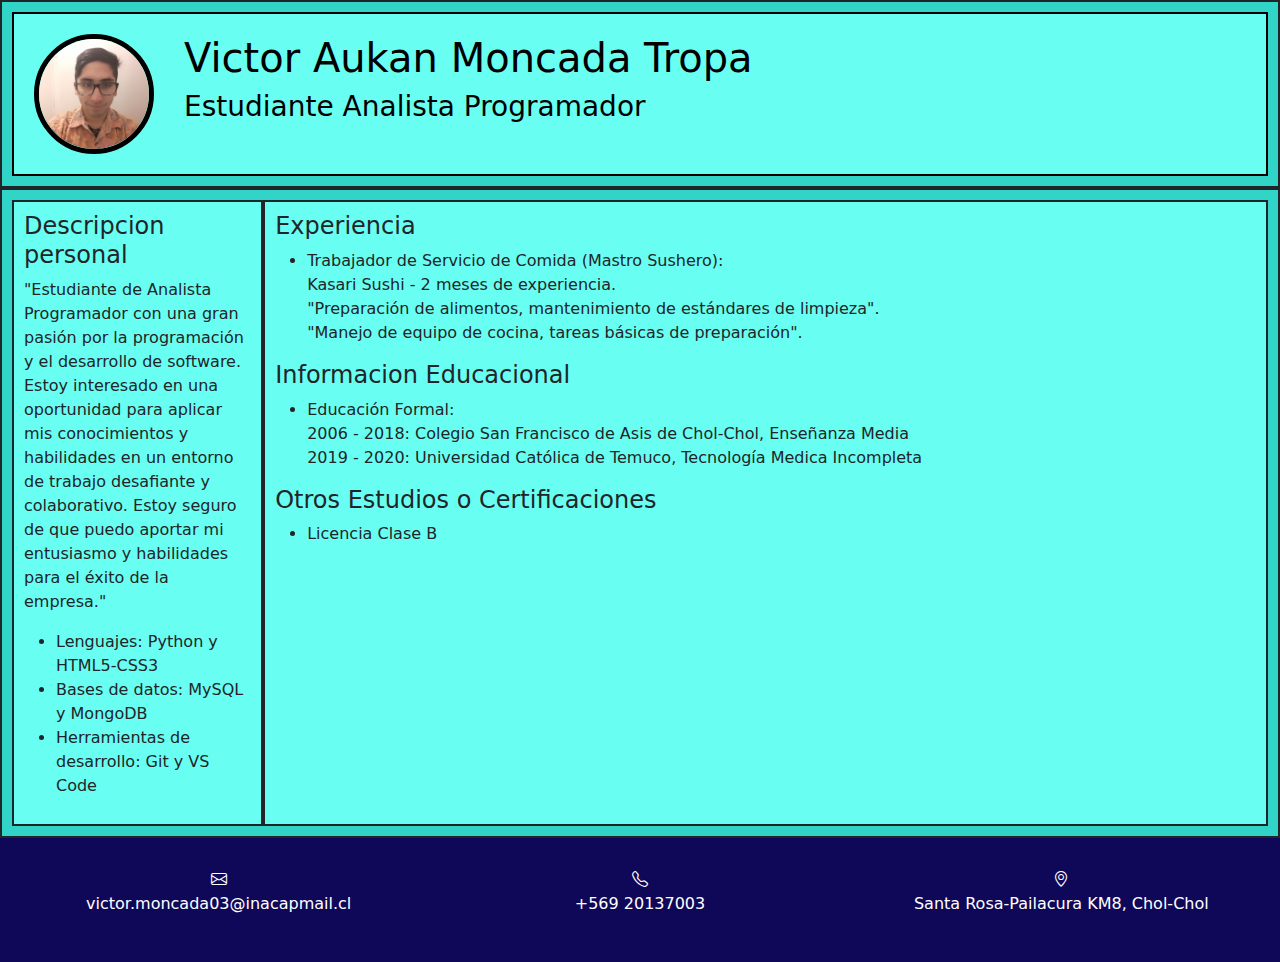
<file: index.html>
<!DOCTYPE html>
<html lang="en">
<head>
    <meta charset="UTF-8">
    <meta http-equiv="X-UA-Compatible" content="IE=edge">
    <meta name="viewport" content="width=device-width, initial-scale=1.0">
    <title>CURRICULUM VITAE</title>
    <link rel="stylesheet" href="estilos/style.css">
    <link href="https://cdn.jsdelivr.net/npm/bootstrap@5.3.0/dist/css/bootstrap.min.css" rel="stylesheet">
    <link rel="stylesheet" href="https://cdn.jsdelivr.net/npm/bootstrap-icons@1.10.0/font/bootstrap-icons.css">
</head>
<body>
    <div id="contenedor_cv" class="contenedor_cv">
        <div id="cabecera" class="cabecera">
            <img src="img/imagen1.jpeg" alt="foto_CV" class="foto_mono">
            <div>
                <h1>Victor Aukan Moncada Tropa</h1>
                <h3>Estudiante Analista Programador</h3>
            </div>
        </div>
    </div>
    <div id="contenedor_principal" class="contenedor_principal">
        <div id="barra_lateral" class="barra_lateral">
            <h4>Descripcion personal</h4>
            <p>"Estudiante de Analista Programador con una gran pasión por la programación y el desarrollo de software. Estoy interesado en una oportunidad para aplicar mis conocimientos y habilidades en un entorno de trabajo desafiante y colaborativo. Estoy seguro de que puedo aportar mi entusiasmo y habilidades para el éxito de la empresa."</p>
            <ul>
                <li>
                    Lenguajes: Python y HTML5-CSS3
                </li>
                <li>
                    Bases de datos: MySQL y MongoDB
                </li>
                <li>
                    Herramientas de desarrollo: Git y VS Code
                </li>
            </ul>
        </div>
        <div id="informacion_cv" class="informacion_cv">
            <h4>Experiencia</h4>
            <ul>
                <li>Trabajador de Servicio de Comida (Mastro Sushero):</li>
                <p>Kasari Sushi - 2 meses de experiencia.
                    <br>"Preparación de alimentos, mantenimiento de estándares de limpieza".
                    <br>"Manejo de equipo de cocina, tareas básicas de preparación".
                </p>
            </ul>
            <h4>Informacion Educacional</h4>
            <ul>
                <li>Educación Formal:</li>
                <p>2006 - 2018: Colegio San Francisco de Asis de Chol-Chol, Enseñanza Media<br>2019 - 2020: Universidad Católica de Temuco, Tecnología Medica Incompleta</p>
            </ul>
            <h4>Otros Estudios o Certificaciones</h4>
            <ul>
                <li>Licencia Clase B</li>
            </ul>
        </div>
    </div>
    <div class="row pie-pagina">
        <div class="col-md-4 contacto-item">
            <i class="bi bi-envelope icono-pie"></i>
            <p>victor.moncada03@inacapmail.cl</p>
        </div>
        <div class="col-md-4 contacto-item">
            <i class="bi bi-telephone icono-pie"></i>
            <p>+569 20137003</p>
        </div>
        <div class="col-md-4 contacto-item">
            <i class="bi bi-geo-alt icono-pie"></i>
            <p>Santa Rosa-Pailacura KM8, Chol-Chol</p>
        </div>
    </div>
    <script src="https://cdn.jsdelivr.net/npm/bootstrap@5.3.0/dist/js/bootstrap.bundle.min.js"></script>
</body>
</html>
</file>
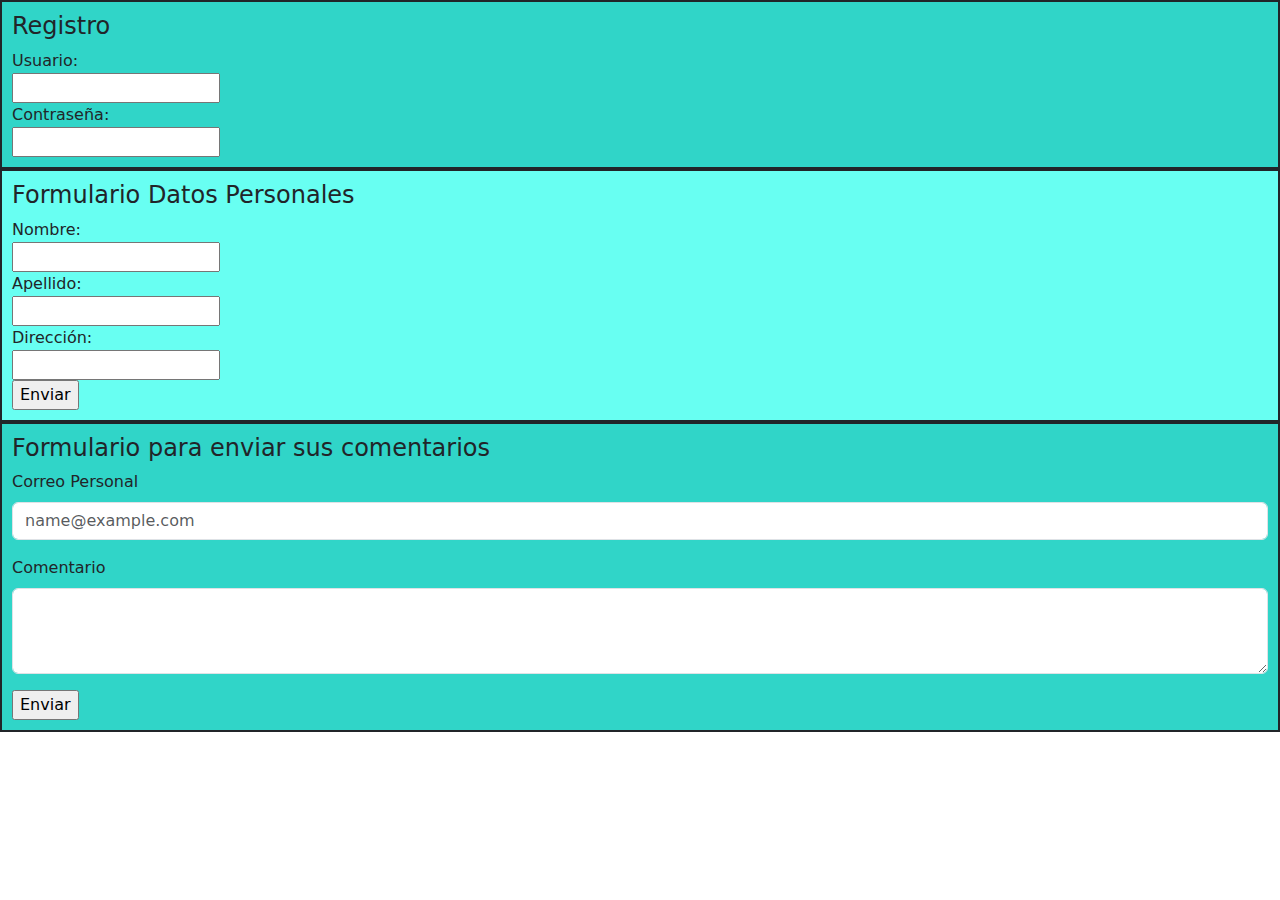
<file: inicio.html>
<!DOCTYPE html>
<html lang="en">
<head>
    <meta charset="UTF-8">
    <meta http-equiv="X-UA-Compatible" content="IE=edge">
    <meta name="viewport" content="width=device-width, initial-scale=1.0">
    <title>CURRICULUM_VITAE</title>
    <link rel="stylesheet" href="estilos/style.css">
    <link href="https://cdn.jsdelivr.net/npm/bootstrap@5.3.0/dist/css/bootstrap.min.css" rel="stylesheet">
    <link rel="stylesheet" href="https://cdn.jsdelivr.net/npm/bootstrap-icons@1.10.0/font/bootstrap-icons.css">
</head>
<body>
    <div id="barra_lateral2" class="barra_lateral2">
        <h4>Registro</h4>
        <form>
            <label for="username">Usuario:</label><br>
            <input type="text" id="username" name="username"><br>
            <label for="pwd">Contraseña:</label><br>
            <input type="password" id="pwd" name="pwd">
        </form>
    </div>
    <div id="barra_lateral1" class="barra_lateral1">
        <h4>Formulario Datos Personales</h4>
        <form>
            <label for="fname">Nombre:</label><br>
            <input type="text" id="fname" name="fname"><br>
            <label for="lname">Apellido:</label><br>
            <input type="text" id="lname" name="lname"><br>
            <label for="direccion">Dirección:</label><br>
            <input type="text" id="direccion" name="direccion"><br>
        </form>
        
        <input type="submit" value="Enviar">
    </div>    
    <div id="contenedor_cv" class="contenedor_cv">
        <h4>Formulario para enviar sus comentarios</h4>
        <div class="mb-3">
            <label for="exampleFormControlInput1" class="form-label">Correo Personal</label>
            <input type="email" class="form-control" id="exampleFormControlInput1" placeholder="name@example.com">
        </div>
        <div class="mb-3">
            <label for="exampleFormControlTextarea1" class="form-label">Comentario</label>
            <textarea class="form-control" id="exampleFormControlTextarea1" rows="3"></textarea>
            
        </div>
        <input type="submit" value="Enviar">
    </div>
</body>
</file>
<file: estilos/style.css>
body{
    background-color: aqua;
}
.contenedor_cv{
    background-color: #30D5C8;
    padding: 10px;
    border-style: solid;
    border-width: 2px;
}
.cabecera{
    background-color: rgb(104, 255, 242);
    color: black;
    padding: 20px;
    display: flex;
    border-style: solid;
    border-width: 2px;
}

.contenedor_principal{
    background-color: #30D5C8;
    padding: 10px;
    display: flex;
    border-style: solid;
    border-width: 2px;
}
.barra_lateral{
    background-color:rgb(104, 255, 242);
    padding: 10px;
    width:20%;
    border-style: solid;
    border-width: 2px;
}
.informacion_cv{
    background-color: rgb(104, 255, 242);
    padding:10px;
    width:80%;
    border-style: solid;
    border-width: 2px;

}
.pie-pagina {
    background-color: #0f0858;
    color: white;
    padding: 20px;
    text-align: center;
}

.contacto-item {
    padding: 10px;
}

.icono-pie {
    font-size: 24px;
    margin-bottom: 10px;
}

.foto_mono{
    width: 120px;
    height: 120px;
    border-radius: 50%;
    object-fit: cover;
    margin-right: 30px;
    border-style: solid;
    border-width: 5px;
    color: black;
}
.bi{
    font-size: 100%;
    
}
.barra_lateral1{
    background-color:rgb(104, 255, 242);
    padding: 10px;
    border-style: solid;
    border-width: 2px;
}
.barra_lateral2{
    background-color:#30D5C8;
    padding: 10px;
    border-style: solid;
    border-width: 2px;
}
</file>
